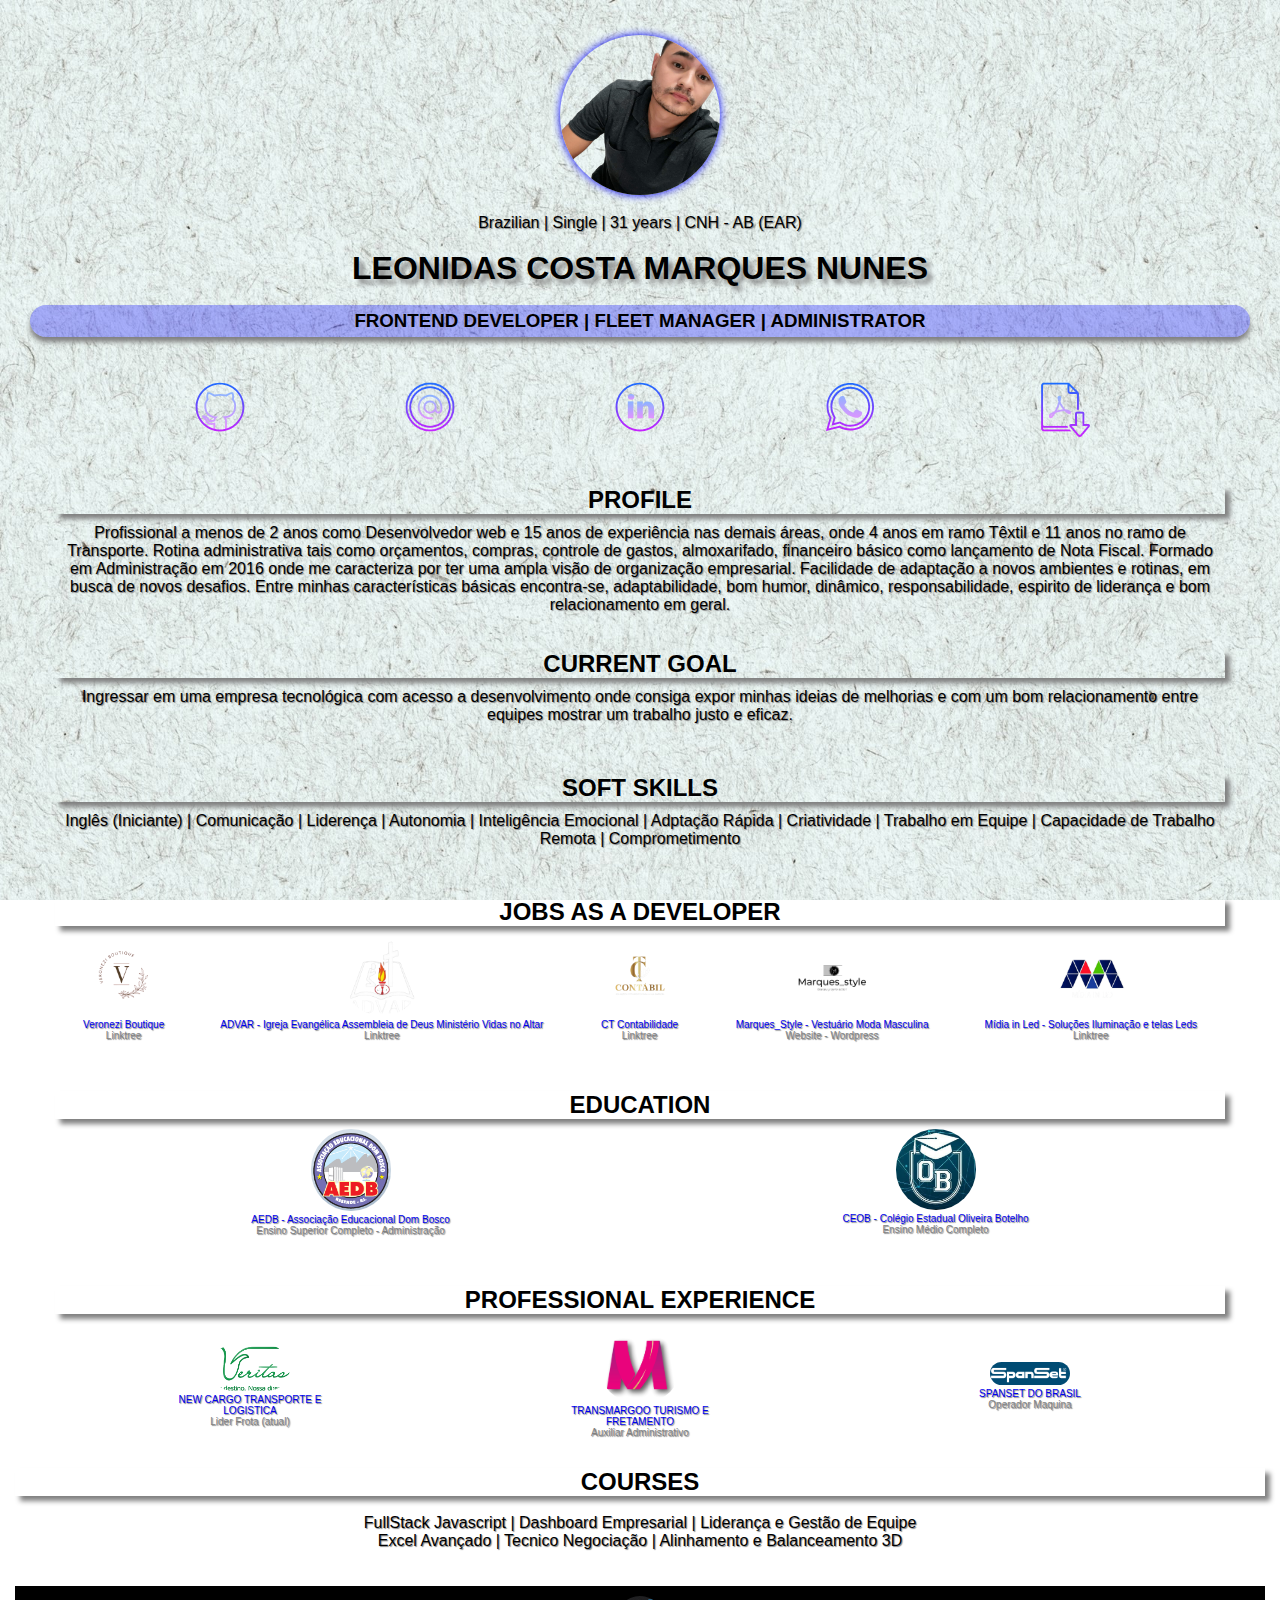
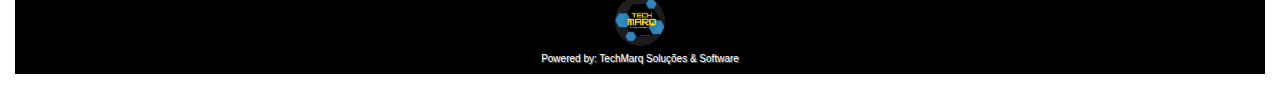
<file: index.html>
<!DOCTYPE html>

<html lang="pt">

    <head>

        <meta charset="UTF-8">

        <meta http-equiv="X-UA-Compatible" content="IE=edge">

        <meta name="viewport" content="width=device-width, initial-scale=1.0">

        <title>Leonidas Costa Marques Nunes</title>

        <link rel="stylesheet" href="stylecurriculo.css">
        
        <!-- Google tag (gtag.js) -->
        <script async src="https://www.googletagmanager.com/gtag/js?id=G-0HG4EN5576"></script>
        <script>
          window.dataLayer = window.dataLayer || [];
          function gtag(){dataLayer.push(arguments);}
          gtag('js', new Date());

          gtag('config', 'G-0HG4EN5576');
        </script>
        

    </head>

    <body>

        <div class="photo">

            <img src="img/photoperfil.png">

        </div>

        <div class="personal_data">
            <p>Brazilian | Single | 31 years | CNH - AB (EAR)</p>
            <br>
            <h1><strong>LEONIDAS COSTA MARQUES NUNES</strong></h1>
            <br>
            <h3><strong>FRONTEND DEVELOPER | FLEET MANAGER | ADMINISTRATOR</strong></h3>
        </div>

        <div class="social_link">
            
            <ul class="link">
                <li>
                    <a href="https://github.com/TechMarq" class="social-link">
            
                        <img src="img/github.svg" alt="Github" class="social-icon">
            
                    </a>
                    
                </li>

                 <li>
                    <a href="mailto:leonydas.marques@gmail.com" class="social-link">
            
                        <img src="img/email.png" alt="Email" class="social-icon">
            
                    </a>
                    
                </li>

                <li>
                    <a href="https://www.linkedin.com/in/leonidas-marques-276b17196/" target="_blank" class="social-link">
            
                        <img src="img/linkedin.svg" alt="linkedin" class="social-icon">
            
                    </a>
                    
                </li>

                <li>
                    <a href="https://wa.me/5524992716045" target="_blank" class="social-link">
            
                        <img src="img/whatsaap.svg" alt="whatsapp" class="social-icon">
            
                    </a>
                    
                </li>

                <li>
                    <a href="CV - LEONIDAS COSTA MARQUES NUNES.pdf" class="social-link">
            
                        <img src="img/pdfdw.png" alt="curriculo-pdf" class="social-icon">
            
                    </a>
                    
                </li>
            </ul>
        </div>    

        <div class="profile">

            <h2>PROFILE</h2>

            <article>
                <p>Profissional a menos de 2 anos como Desenvolvedor web e 15 anos de experiência nas demais áreas, onde 4 anos em ramo Têxtil e 11 anos no ramo de Transporte. Rotina administrativa tais como orçamentos, compras, controle de gastos, almoxarifado, financeiro básico como lançamento de Nota Fiscal. Formado em Administração em 2016 onde me caracteriza por ter uma ampla visão de organização empresarial. Facilidade de adaptação a novos ambientes e rotinas, em busca de novos desafios. Entre minhas características básicas encontra-se, adaptabilidade, bom humor, dinâmico, responsabilidade, espirito de liderança e bom relacionamento em geral.</p>
            </article>
<br> <br>
            <h2>CURRENT GOAL</h2>

            <article>
                <p>Ingressar em uma empresa tecnológica com acesso a desenvolvimento onde consiga expor minhas ideias de melhorias e com um bom relacionamento entre equipes mostrar um trabalho justo e eficaz. </p>
            </article>

        </div>

        <div class="soft_skills">

            <h2>SOFT SKILLS</h2>

            <p>Inglês (Iniciante) | Comunicação | Liderença | Autonomia | Inteligência Emocional | Adptação Rápida | Criatividade | Trabalho em Equipe | Capacidade de Trabalho Remota | Comprometimento</p>

        </div>

        <div class="formacao">

            <h2>JOBS AS A DEVELOPER</h2>

            <ul class="formacao_link">

               <li>

                    <a href="#" target="_blank">

                        <img src="img/logoveroneziboutique.png" alt="veroneziboutique">

                        <p>Veronezi Boutique</p>

                        <span><p>Linktree</p><span>
                    </a>

                </li>
                <li>

                    <a href="https://leonidasmarq.github.io/advarresende/?fbclid=PAAaY2WnkIIF7FPE3Rtd4Fk3x1vCxAFv3HdOWdLjCM9JwkqyjRNrPCb0gbtbo" target="_blank">

                        <img src="img/logoadvar.png" alt="advar">

                        <p>ADVAR - Igreja Evangélica Assembleia de Deus Ministério Vidas no Altar</p>

                        <span><p>Linktree</p><span>
                    </a>

                </li>

                <li>

                    <a href="https://techmarq.github.io/ctcontabilidade/" target="_blank">

                        <img src="img/logoctcontabil.png" alt="ctcontabilidade">

                        <p>CT Contabilidade</p>

                        <span><p>Linktree</p></span>

                    </a>

                </li>

                <li>

                   <a href="https://marquesstyle.click/" target="_blank">

                        <img src="img/logomarquesstyle.png" alt="marquesstyle">

                        <p>Marques_Style - Vestuário Moda Masculina</p>

                        <span><p>Website - Wordpress</p></span>

                    </a>

                </li>

                <li>

                   <a href="https://techmarq.github.io/midiainled/" target="_blank">

                        <img src="img/logomidiainled.png" alt="midiainled">

                        <p>Mídia in Led - Soluções Iluminação e telas Leds</p>

                        <span><p>Linktree</p></span>

                    </a>

                </li>

            </ul>

        </div>

        <div class="formacao">

            <h2>EDUCATION</h2>

            <ul class="formacao_link">

                <li>

                    <a href="https://www.aedb.br/" target="_blank">

                        <img src="img/logoaedb.png" alt="aedb">

                        <p>AEDB - Associação Educacional Dom Bosco</p>

                        <span><p>Ensino Superior Completo - Administração</p></span>

                    </a>

                </li>

                <li>

                    <a href="https://www.facebook.com/CEOliveiraBotelho/" target="_blank">

                        <img src="img/logoob.png" alt="ceob">

                        <p>CEOB - Colégio Estadual Oliveira Botelho</p>

                        <span><p>Ensino Médio Completo</p></span>

                    </a>

                </li>

            </ul>

        </div>

        <div class="experiencia">

            <h2>PROFESSIONAL EXPERIENCE</h2>

            <ul class="experiencia_link">

                <li>

                    <a href="https://www.veritaslocacao.com.br/" target="_blank">

                        <img src="img/logoveritas.png" alt="veritas">

                        <p>NEW CARGO TRANSPORTE E LOGISTICA</p>

                        <span><p>Lider Frota (atual)</p></span>

                    </a>

                </li>

                <li>

                    <a href="https://www.transmargoo.com.br/" target="_blank">

                        <img src="img/logotransmargoo.png" alt="transmargoo">

                        <p>TRANSMARGOO TURISMO E FRETAMENTO</p>

                        <span><p>Auxiliar Administrativo</p></span>

                    </a>

                </li>

                <li>

                    <a href="https://www.spanset.com/br-br" target="_blank">

                        <img src="img/logospanset.png" alt="spanset">

                        <p>SPANSET DO BRASIL</p>

                        <span><p>Operador Maquina</p></span>

                    </a>

                </li>



            </ul>

        </div>       


        <div class="cursos">
            <h2>COURSES</h2><br>
            <p>FullStack Javascript | Dashboard Empresarial | Liderança e Gestão de Equipe</p>
            <p>Excel Avançado | Tecnico Negociação | Alinhamento e Balanceamento 3D</p><br><br>
        </div>

        <div class="footer">
        
            <a href:"https://github.com/TechMarq" alt:"techmarq">
                <img src="img/logotech.png" alt="logotech">
                <p>Powered by: TechMarq Soluções & Software</p>
            </a>
        
        </div>

    </body>

</html>
</file>
<file: stylecurriculo.css>
*{
    padding: 0;
    margin: 0;
    list-style: none;
    text-decoration: none;
}

body{
    padding: 15px;
    font-family: Arial, sans-serif;
    background-image: url(img/text_jornal.jpg);
    background-repeat: no-repeat;
    background-size: cover;
    background-attachment: fixed;
}

a{
    font-size: 10px;
}
h3{
    padding: 5px;
    background-color: rgb(0, 0, 255, 0.3);
    border-radius: 30px;   
    box-shadow: 0 5px 5px gray; 
}
h2{
    box-shadow: 5px 5px 5px gray;
}
h1{
    text-shadow: 5px 5px 5px gray;
}
p{
    text-shadow: 1px 1px 1px gray;
}




.profile, .soft_skills, .formacao,.experiencia {
    padding: 20px;
    margin: 10px 20px;
}




.photo {
    margin-top: 20px;
    text-align: center;
    
}
.photo img{
    width: 160px;
    border-radius: 80px;
    box-shadow: 0px 0px 8px blue;
}




.personal_data{
    padding: 15px;
    display: block;
    text-align: center;
}



.social_link{
    padding: 10px;
    margin: 15px;
}
.link {
    display: flex;
    justify-content: space-evenly;
    text-align: center;
}
.link img{
    width: 60px;
}
.link img:hover{
    width: 70px;
}




.profile{
    text-align: center;
}
.profile p{
    margin-top: 10px;
}




.soft_skills {
    text-align: center;
    
}
.soft_skills p{
    margin-top: 10px;
}



.formacao{
    text-align: center;
}
.formacao img{
    width: 80px;
    border-radius: 80px;
}
.formacao_link {
    margin-top: 10px;
    display: flex;
    justify-content: space-around;
    text-align: center;
    font-size: 15px;
}
.formacao li span{
    color: gray;
}




.experiencia{
    text-align: center;
}
.experiencia img{
    width: 80px;
    border-radius: 80px;
}
.experiencia li{
    width: 150px;
    align-self: center;
}
.experiencia_link {
    margin-top: 20px;
    display: flex;
    justify-content: space-around;
    text-align: center;
    font-size: 12px;
}
.experiencia span{
    color: gray;
}




.footer{
    padding: 10px;
    text-align: center;
    background-color: black;
    color: white;
    font-size: 8px;
}
.footer p{
    margin-top: 5px;
}
.footer img{
    width: 50px;
    border-radius: 80px;
   
}




.cursos{
    display: block;
    text-align: center;
    align-items: center;
}
</file>
